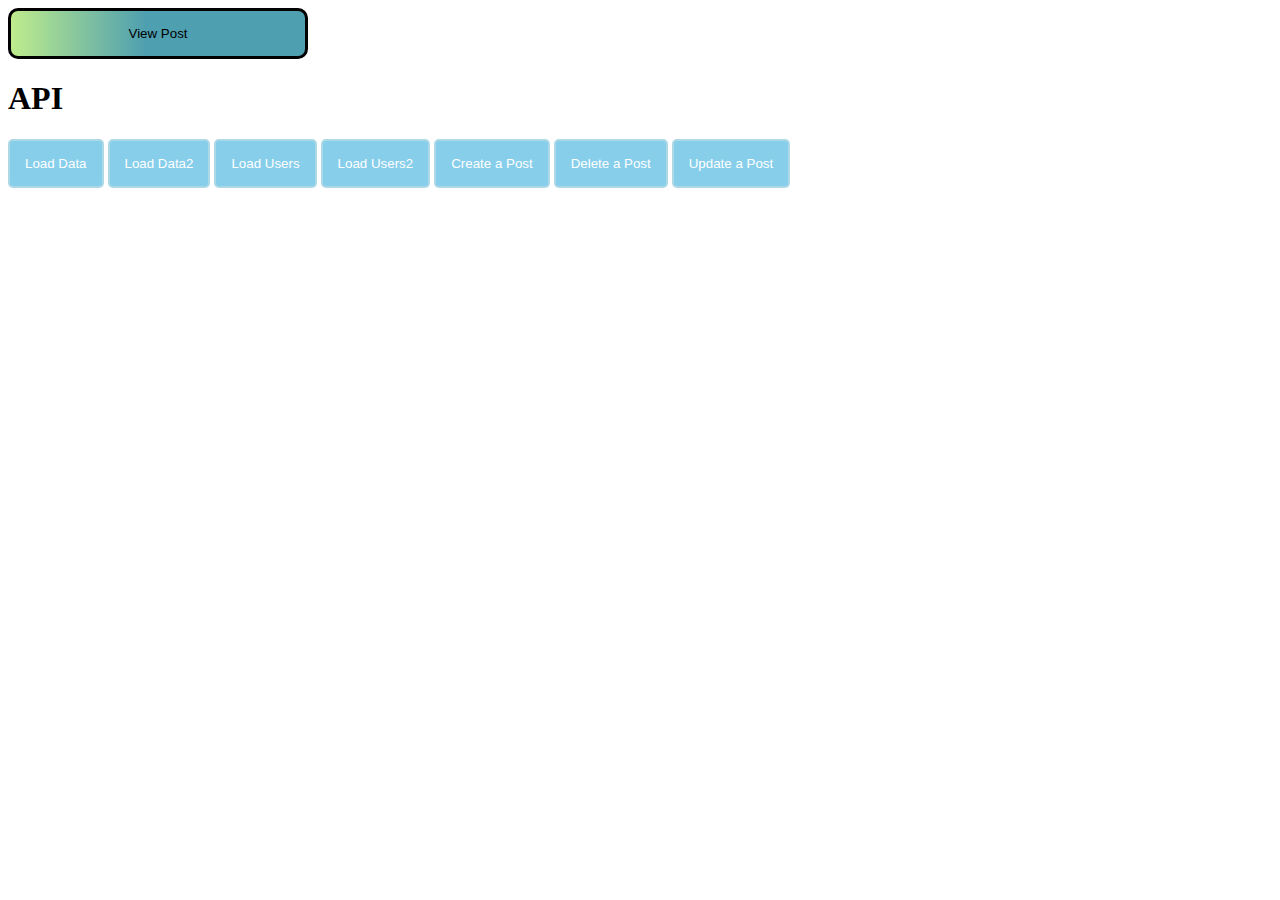
<file: index.html>
<!DOCTYPE html>
<html lang="en">
  <head>
    <meta charset="UTF-8" />
    <meta http-equiv="X-UA-Compatible" content="IE=edge" />
    <meta name="viewport" content="width=device-width, initial-scale=1.0" />
    <title>Explore API</title>
    <link
      rel="shortcut icon"
      href="images/a-phone-icon-in-a-round-circle-free-vector.webp"
      type="image/x-icon"
    />
    <link rel="stylesheet" href="styles/style.css" />
  </head>
  <body>
    <header>
      <nav>
        <button class="post-1-btn" id="post-btn">View Post</button>
      </nav>
    </header>
    <h1>API</h1>
    <button class="pry-btn" onclick="loadData()">Load Data</button>
    <button class="pry-btn" onclick="loadData2()">Load Data2</button>
    <button class="pry-btn" onclick="loadUsers()">Load Users</button>
    <button class="pry-btn" onclick="loadUsers2()">Load Users2</button>
    <button class="pry-btn" onclick="createAPost()">Create a Post</button>
    <button class="pry-btn" onclick="deleteAPost()">Delete a Post</button>
    <button class="pry-btn" onclick="patchAPost()">Update a Post</button>

    <div class="users-container">
      <ul id="users-list"></ul>
    </div>

    <!-- scripts -->
    <script src="js/link.js"></script>
    <script src="js/fetch.js"></script>
    <script src="js/app.js"></script>
    <script src="js/index.js"></script>
  </body>
</html>
</file>
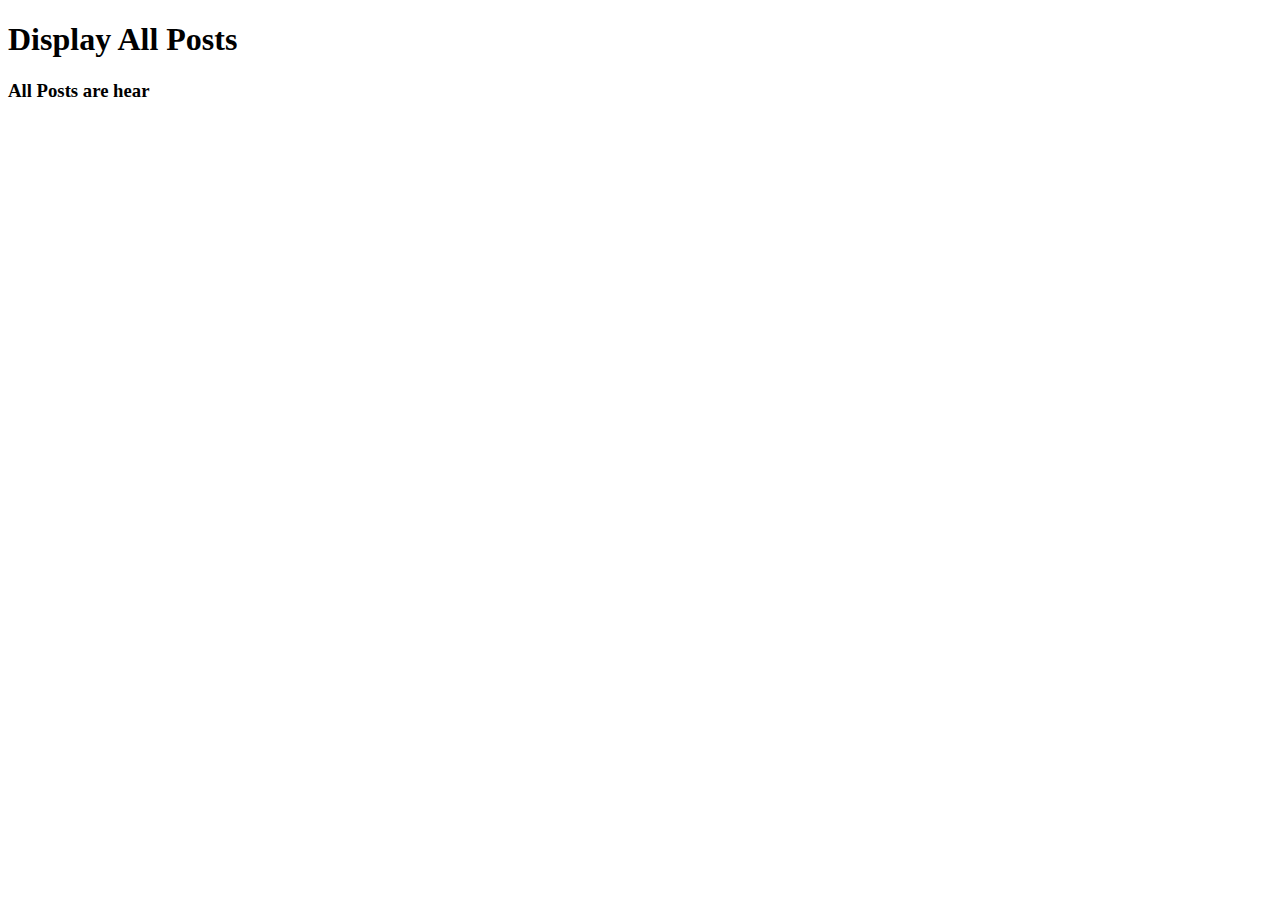
<file: post.html>
<!DOCTYPE html>
<html lang="en">
  <head>
    <meta charset="UTF-8" />
    <meta http-equiv="X-UA-Compatible" content="IE=edge" />
    <meta name="viewport" content="width=device-width, initial-scale=1.0" />
    <title>Posts</title>
    <link
      rel="shortcut icon"
      href="images/a-phone-icon-in-a-round-circle-free-vector.webp"
      type="image/x-icon"
    />
    <link rel="stylesheet" href="styles/style.css" />
    <style>
      .post {
        background-color: lightskyblue;
        padding: 15px;
        margin: 20px;
        border-radius: 10px;
      }
    </style>
  </head>
  <body>
    <header>
      <h1>Display All Posts</h1>
    </header>
    <main>
      <section>
        <h3>All Posts are hear</h3>
        <div id="posts-container"></div>
      </section>
    </main>
    <script src="js/post.js"></script>
  </body>
</html>
</file>
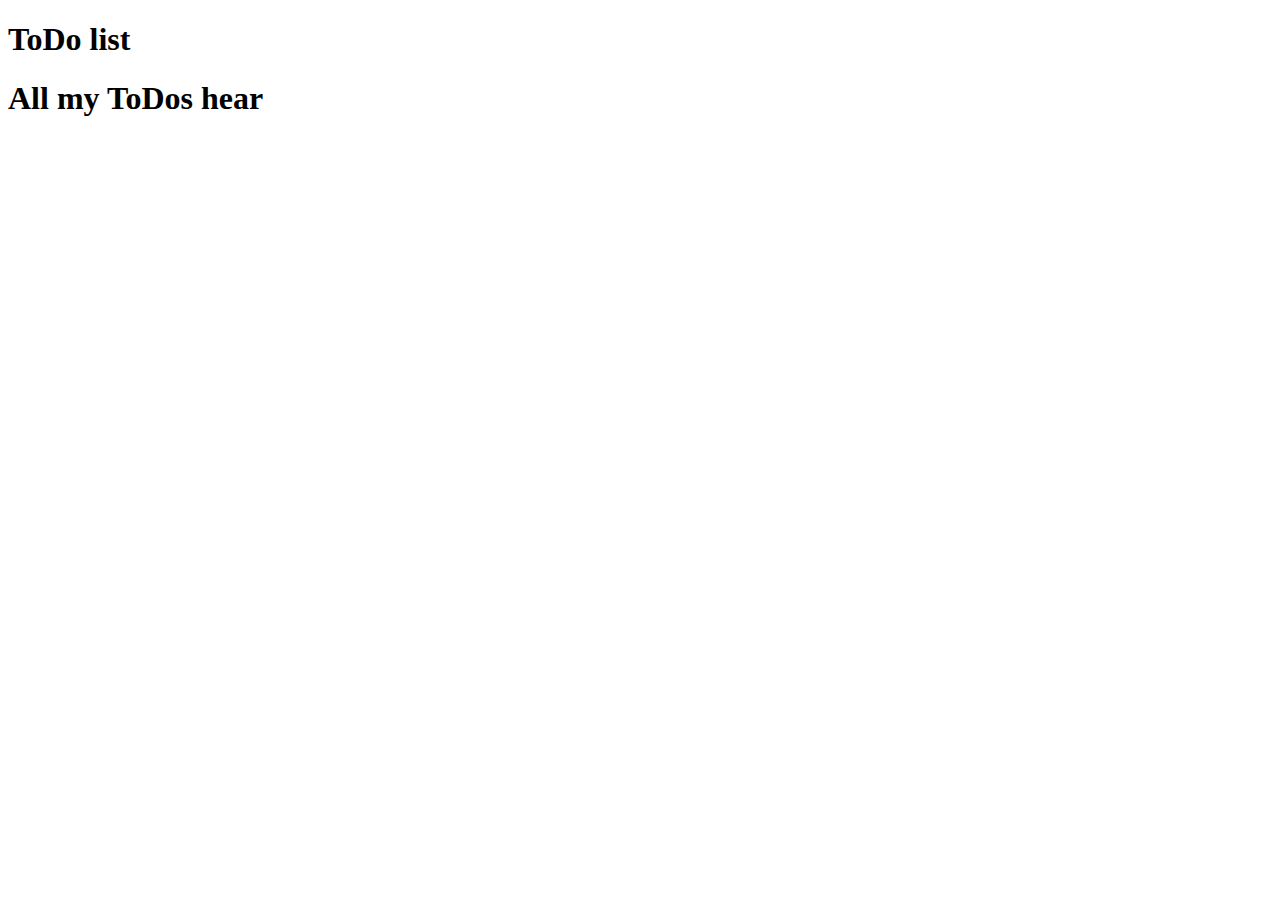
<file: todos.html>
<!DOCTYPE html>
<html lang="en">
  <head>
    <meta charset="UTF-8" />
    <meta http-equiv="X-UA-Compatible" content="IE=edge" />
    <meta name="viewport" content="width=device-width, initial-scale=1.0" />
    <title>Todos</title>
  </head>
  <body>
    <header>
      <h1>ToDo list</h1>
    </header>
    <main>
      <section>
        <h1>All my ToDos hear</h1>
        <div id="todo-container"></div>
      </section>
    </main>
    <script src="js/todos.js"></script>
  </body>
</html>
</file>
<file: styles/style.css>
.pry-btn {
  padding: 15px;
  color: white;
  border: solid 2px lightblue;
  border-radius: 5px;
  background-color: skyblue;
}
.pry-btn:hover {
  background-color: lightblue;
}

.post-1-btn {
  width: 300px;
  padding: 15px;
  border-radius: 10px;
  border: solid;
  background: rgb(116, 107, 255);
  background: linear-gradient(
    90deg,
    rgba(116, 107, 255, 1) 0%,
    rgba(190, 236, 140, 1) 0%,
    rgba(78, 159, 176, 1) 46%
  );
}
</file>
